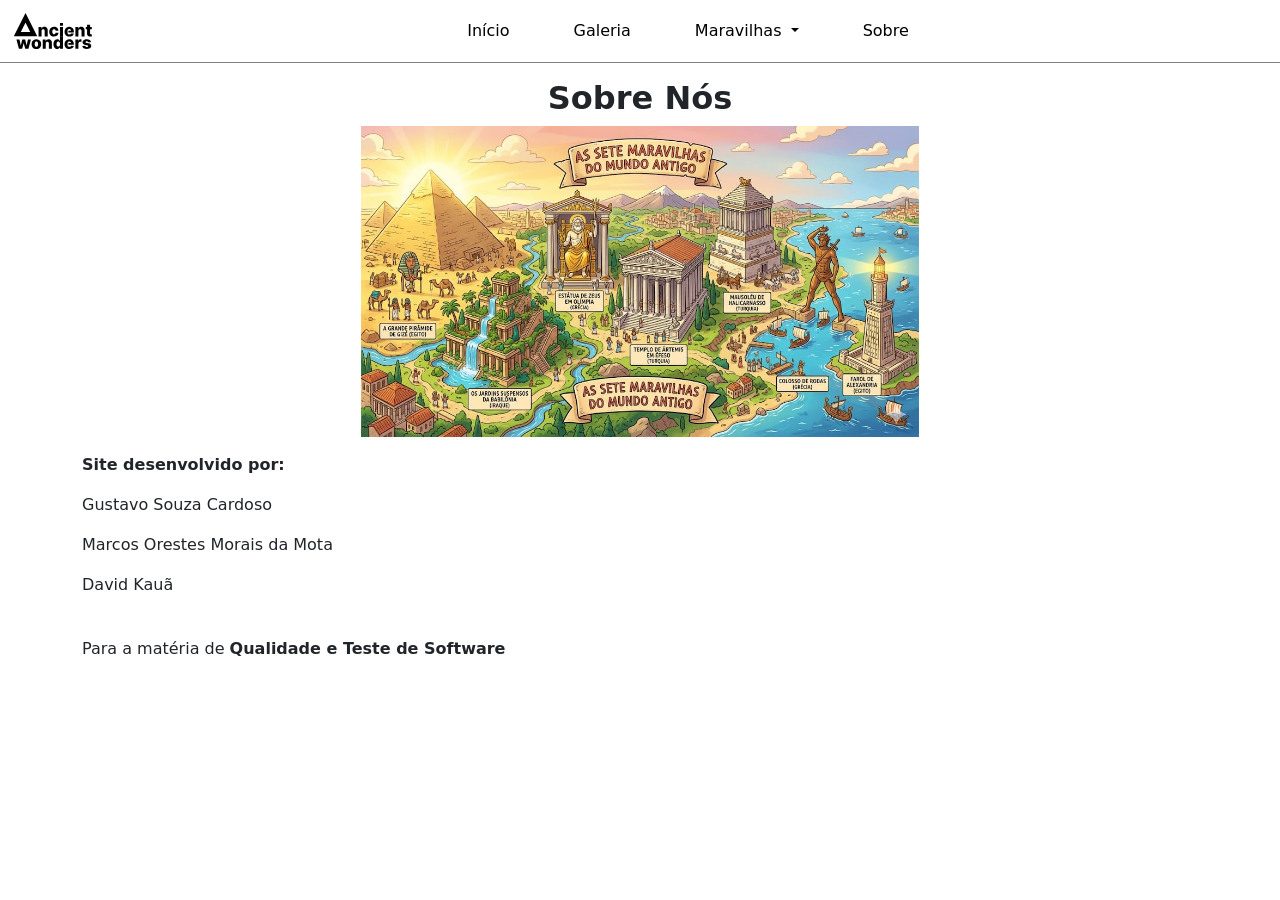
<file: sobre.html>
<!doctype html>
<html lang="pt-br">
  <head>
    <meta charset="utf-8">
    <meta name="viewport" content="width=device-width, initial-scale=1">
    <title>Ancient Wonders</title>
    <link href="https://cdn.jsdelivr.net/npm/bootstrap@5.3.8/dist/css/bootstrap.min.css" rel="stylesheet" integrity="sha384-sRIl4kxILFvY47J16cr9ZwB07vP4J8+LH7qKQnuqkuIAvNWLzeN8tE5YBujZqJLB" crossorigin="anonymous">
    <link rel="stylesheet" href="assets/css/style.css">
  </head>
  <body>
    <nav class="navbar navbar-expand-lg">
        <div class="container-fluid">

            <a class="navbar-brand" href="index.html">
                <img src="./assets/images/logo.svg" alt="">
            </a>

            <button class="navbar-toggler ms-auto" type="button" data-bs-toggle="collapse" data-bs-target="#navbarNavDropdown">
            <span class="navbar-toggler-icon"></span>
            </button>

            <div class="collapse navbar-collapse" id="navbarNavDropdown">
            <ul class="navbar-nav mx-auto gap-5">
                
                <li class="nav-item">
                <a class="nav-link" href="index.html">Início</a>
                </li>

                <li class="nav-item">
                <a class="nav-link" href="galeria.html">Galeria</a>
                </li>

                <li class="nav-item dropdown">
                <a class="nav-link dropdown-toggle" href="#" role="button" data-bs-toggle="dropdown">
                    Maravilhas
                </a>

                <ul class="dropdown-menu">
                    <li><a class="dropdown-item" href="piramide.html">Grande Pirâmide de Gizé</a></li>
                    <li><a class="dropdown-item" href="jardins.html">Jardins Suspensos da Babilônia</a></li>
                    <li><a class="dropdown-item" href="estatua.html">Estátua de Zeus em Olímpia</a></li>
                    <li><a class="dropdown-item" href="templo.html">Templo de Ártemis em Éfeso</a></li>
                    <li><a class="dropdown-item" href="mausoleu.html">Mausoléu de Halicarnasso</a></li>
                    <li><a class="dropdown-item" href="colosso.html">Colosso de Rodes</a></li>
                    <li><a class="dropdown-item" href="farol.html">Farol de Alexandria</a></li>
                </ul>

                <li class="nav-item">
                <a class="nav-link" href="sobre.html">Sobre</a>
                </li>

                
                </li>

            </ul>
            </div>

        </div>
    </nav>

    <div class="container">
        <h2 class="text-center fw-bold mt-3">Sobre Nós</h2>
        <img class="d-block mx-auto w-50" src="./assets/images/maravilhas.jpeg" alt="">
        <p class="mt-3"><strong>Site desenvolvido por:</strong></p>
        <p>Gustavo Souza Cardoso</p>
        <p>Marcos Orestes Morais da Mota</p>
        <p>David Kauã</p>
        <br>
        <p>Para a matéria de <strong>Qualidade e Teste de Software</strong></p>

    </div>




    <script src="https://cdn.jsdelivr.net/npm/bootstrap@5.3.8/dist/js/bootstrap.bundle.min.js" integrity="sha384-FKyoEForCGlyvwx9Hj09JcYn3nv7wiPVlz7YYwJrWVcXK/BmnVDxM+D2scQbITxI" crossorigin="anonymous"></script>
  </body>
</html>
</file>
<file: assets/css/style.css>
.navbar {
    border-bottom: 1px solid grey;
}

.navbar-brand img {
    width: 5rem;
}

.nav-link {
    color: black;
}

.carousel {
    width: 90%;
}

.carousel-item img {
    width: 100%;
    height: 80vh;      /* altura relativa à tela */
    object-fit: cover; /* corta sem deformar */
    margin: 0 auto;
}

.carousel-inner {
  border-radius: 15px;
  overflow: hidden;
}

.btn-primary {
    width: 10rem;
    transition: 0.7s;
    border: none;
}
.btn-primary:hover {
    background-color: #ffffff;
    color: var(--bs-blue);
    border: 1px solid var(--bs-blue);
}

.enquadrar img {
    object-fit: contain;
}
</file>
